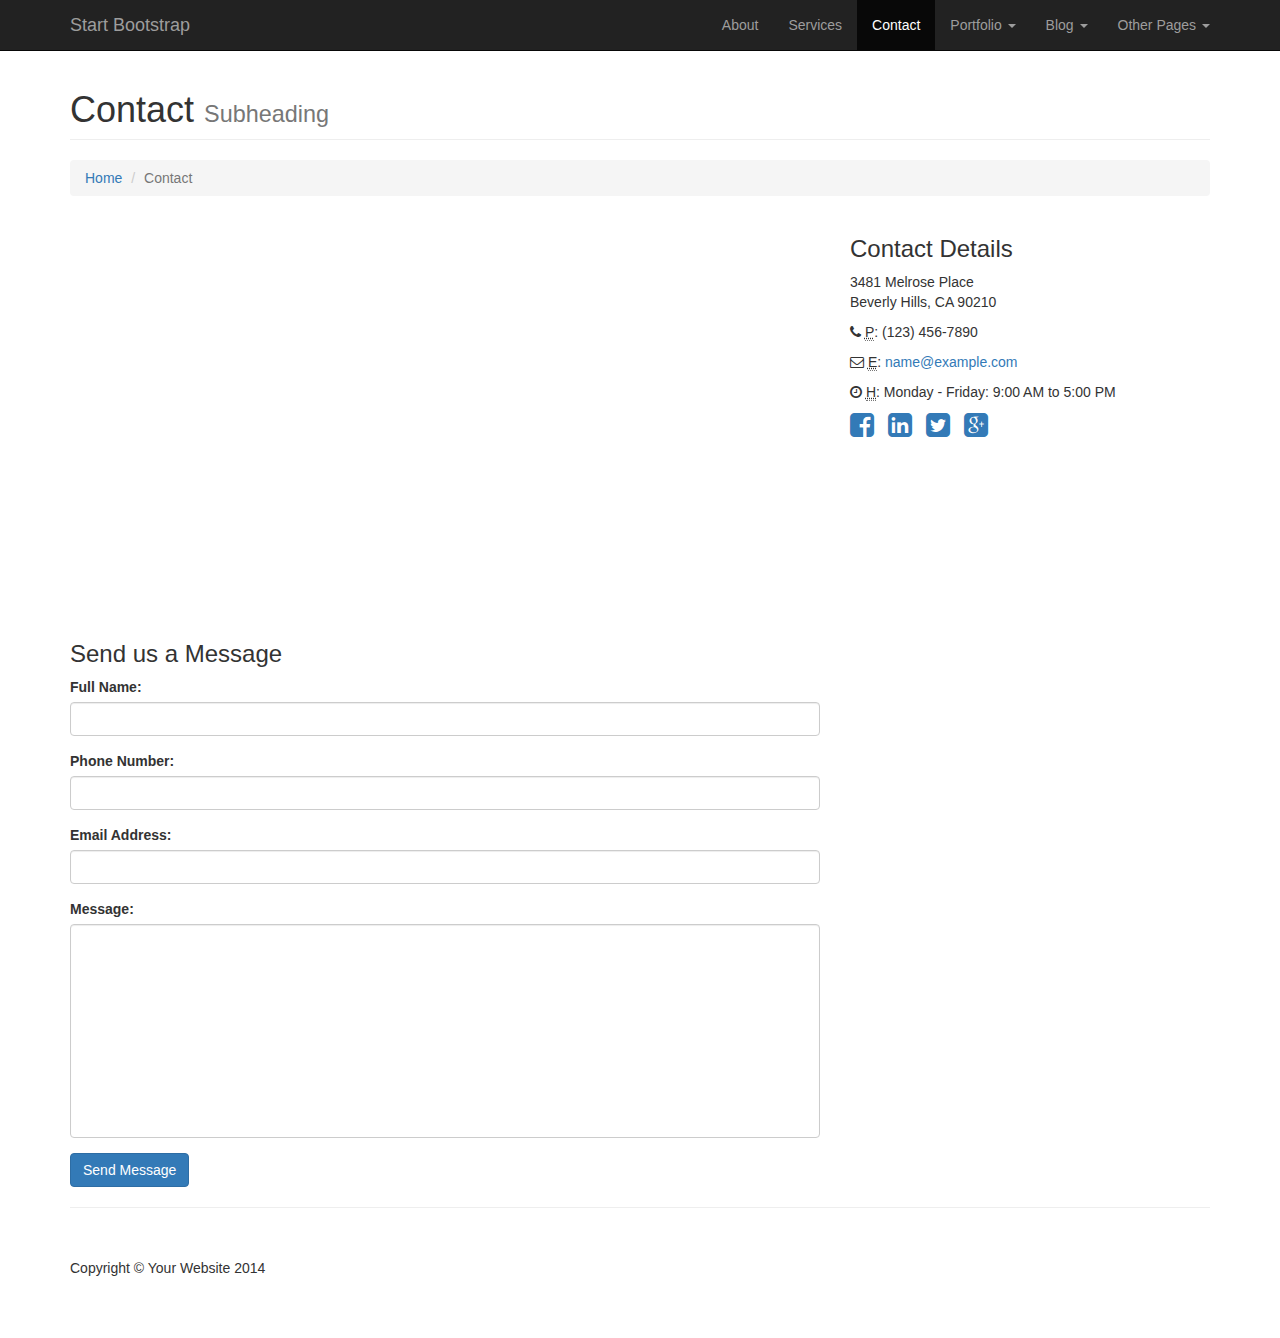
<file: startbootstrap-modern-business-gh-pages/contact.html>
<!DOCTYPE html>
<html lang="en">

<head>

    <meta charset="utf-8">
    <meta http-equiv="X-UA-Compatible" content="IE=edge">
    <meta name="viewport" content="width=device-width, initial-scale=1">
    <meta name="description" content="">
    <meta name="author" content="">

    <title>Modern Business - Start Bootstrap Template</title>

    <!-- Bootstrap Core CSS -->
    <link href="css/bootstrap.min.css" rel="stylesheet">

    <!-- Custom CSS -->
    <link href="css/modern-business.css" rel="stylesheet">

    <!-- Custom Fonts -->
    <link href="font-awesome/css/font-awesome.min.css" rel="stylesheet" type="text/css">

    <!-- HTML5 Shim and Respond.js IE8 support of HTML5 elements and media queries -->
    <!-- WARNING: Respond.js doesn't work if you view the page via file:// -->
    <!--[if lt IE 9]>
        <script src="https://oss.maxcdn.com/libs/html5shiv/3.7.0/html5shiv.js"></script>
        <script src="https://oss.maxcdn.com/libs/respond.js/1.4.2/respond.min.js"></script>
    <![endif]-->

</head>

<body>

    <!-- Navigation -->
    <nav class="navbar navbar-inverse navbar-fixed-top" role="navigation">
        <div class="container">
            <!-- Brand and toggle get grouped for better mobile display -->
            <div class="navbar-header">
                <button type="button" class="navbar-toggle" data-toggle="collapse" data-target="#bs-example-navbar-collapse-1">
                    <span class="sr-only">Toggle navigation</span>
                    <span class="icon-bar"></span>
                    <span class="icon-bar"></span>
                    <span class="icon-bar"></span>
                </button>
                <a class="navbar-brand" href="index.html">Start Bootstrap</a>
            </div>
            <!-- Collect the nav links, forms, and other content for toggling -->
            <div class="collapse navbar-collapse" id="bs-example-navbar-collapse-1">
                <ul class="nav navbar-nav navbar-right">
                    <li>
                        <a href="about.html">About</a>
                    </li>
                    <li>
                        <a href="services.html">Services</a>
                    </li>
                    <li class="active">
                        <a href="contact.html">Contact</a>
                    </li>
                    <li class="dropdown">
                        <a href="#" class="dropdown-toggle" data-toggle="dropdown">Portfolio <b class="caret"></b></a>
                        <ul class="dropdown-menu">
                            <li>
                                <a href="portfolio-1-col.html">1 Column Portfolio</a>
                            </li>
                            <li>
                                <a href="portfolio-2-col.html">2 Column Portfolio</a>
                            </li>
                            <li>
                                <a href="portfolio-3-col.html">3 Column Portfolio</a>
                            </li>
                            <li>
                                <a href="portfolio-4-col.html">4 Column Portfolio</a>
                            </li>
                            <li>
                                <a href="portfolio-item.html">Single Portfolio Item</a>
                            </li>
                        </ul>
                    </li>
                    <li class="dropdown">
                        <a href="#" class="dropdown-toggle" data-toggle="dropdown">Blog <b class="caret"></b></a>
                        <ul class="dropdown-menu">
                            <li>
                                <a href="blog-home-1.html">Blog Home 1</a>
                            </li>
                            <li>
                                <a href="blog-home-2.html">Blog Home 2</a>
                            </li>
                            <li>
                                <a href="blog-post.html">Blog Post</a>
                            </li>
                        </ul>
                    </li>
                    <li class="dropdown">
                        <a href="#" class="dropdown-toggle" data-toggle="dropdown">Other Pages <b class="caret"></b></a>
                        <ul class="dropdown-menu">
                            <li>
                                <a href="full-width.html">Full Width Page</a>
                            </li>
                            <li>
                                <a href="sidebar.html">Sidebar Page</a>
                            </li>
                            <li>
                                <a href="faq.html">FAQ</a>
                            </li>
                            <li>
                                <a href="404.html">404</a>
                            </li>
                            <li>
                                <a href="pricing.html">Pricing Table</a>
                            </li>
                        </ul>
                    </li>
                </ul>
            </div>
            <!-- /.navbar-collapse -->
        </div>
        <!-- /.container -->
    </nav>

    <!-- Page Content -->
    <div class="container">

        <!-- Page Heading/Breadcrumbs -->
        <div class="row">
            <div class="col-lg-12">
                <h1 class="page-header">Contact
                    <small>Subheading</small>
                </h1>
                <ol class="breadcrumb">
                    <li><a href="index.html">Home</a>
                    </li>
                    <li class="active">Contact</li>
                </ol>
            </div>
        </div>
        <!-- /.row -->

        <!-- Content Row -->
        <div class="row">
            <!-- Map Column -->
            <div class="col-md-8">
                <!-- Embedded Google Map -->
                <iframe width="100%" height="400px" frameborder="0" scrolling="no" marginheight="0" marginwidth="0" src="http://maps.google.com/maps?hl=en&amp;ie=UTF8&amp;ll=37.0625,-95.677068&amp;spn=56.506174,79.013672&amp;t=m&amp;z=4&amp;output=embed"></iframe>
            </div>
            <!-- Contact Details Column -->
            <div class="col-md-4">
                <h3>Contact Details</h3>
                <p>
                    3481 Melrose Place<br>Beverly Hills, CA 90210<br>
                </p>
                <p><i class="fa fa-phone"></i> 
                    <abbr title="Phone">P</abbr>: (123) 456-7890</p>
                <p><i class="fa fa-envelope-o"></i> 
                    <abbr title="Email">E</abbr>: <a href="mailto:name@example.com">name@example.com</a>
                </p>
                <p><i class="fa fa-clock-o"></i> 
                    <abbr title="Hours">H</abbr>: Monday - Friday: 9:00 AM to 5:00 PM</p>
                <ul class="list-unstyled list-inline list-social-icons">
                    <li>
                        <a href="#"><i class="fa fa-facebook-square fa-2x"></i></a>
                    </li>
                    <li>
                        <a href="#"><i class="fa fa-linkedin-square fa-2x"></i></a>
                    </li>
                    <li>
                        <a href="#"><i class="fa fa-twitter-square fa-2x"></i></a>
                    </li>
                    <li>
                        <a href="#"><i class="fa fa-google-plus-square fa-2x"></i></a>
                    </li>
                </ul>
            </div>
        </div>
        <!-- /.row -->

        <!-- Contact Form -->
        <!-- In order to set the email address and subject line for the contact form go to the bin/contact_me.php file. -->
        <div class="row">
            <div class="col-md-8">
                <h3>Send us a Message</h3>
                <form name="sentMessage" id="contactForm" novalidate>
                    <div class="control-group form-group">
                        <div class="controls">
                            <label>Full Name:</label>
                            <input type="text" class="form-control" id="name" required data-validation-required-message="Please enter your name.">
                            <p class="help-block"></p>
                        </div>
                    </div>
                    <div class="control-group form-group">
                        <div class="controls">
                            <label>Phone Number:</label>
                            <input type="tel" class="form-control" id="phone" required data-validation-required-message="Please enter your phone number.">
                        </div>
                    </div>
                    <div class="control-group form-group">
                        <div class="controls">
                            <label>Email Address:</label>
                            <input type="email" class="form-control" id="email" required data-validation-required-message="Please enter your email address.">
                        </div>
                    </div>
                    <div class="control-group form-group">
                        <div class="controls">
                            <label>Message:</label>
                            <textarea rows="10" cols="100" class="form-control" id="message" required data-validation-required-message="Please enter your message" maxlength="999" style="resize:none"></textarea>
                        </div>
                    </div>
                    <div id="success"></div>
                    <!-- For success/fail messages -->
                    <button type="submit" class="btn btn-primary">Send Message</button>
                </form>
            </div>

        </div>
        <!-- /.row -->

        <hr>

        <!-- Footer -->
        <footer>
            <div class="row">
                <div class="col-lg-12">
                    <p>Copyright &copy; Your Website 2014</p>
                </div>
            </div>
        </footer>

    </div>
    <!-- /.container -->

    <!-- jQuery -->
    <script src="js/jquery.js"></script>

    <!-- Bootstrap Core JavaScript -->
    <script src="js/bootstrap.min.js"></script>

    <!-- Contact Form JavaScript -->
    <!-- Do not edit these files! In order to set the email address and subject line for the contact form go to the bin/contact_me.php file. -->
    <script src="js/jqBootstrapValidation.js"></script>
    <script src="js/contact_me.js"></script>

</body>

</html>
</file>
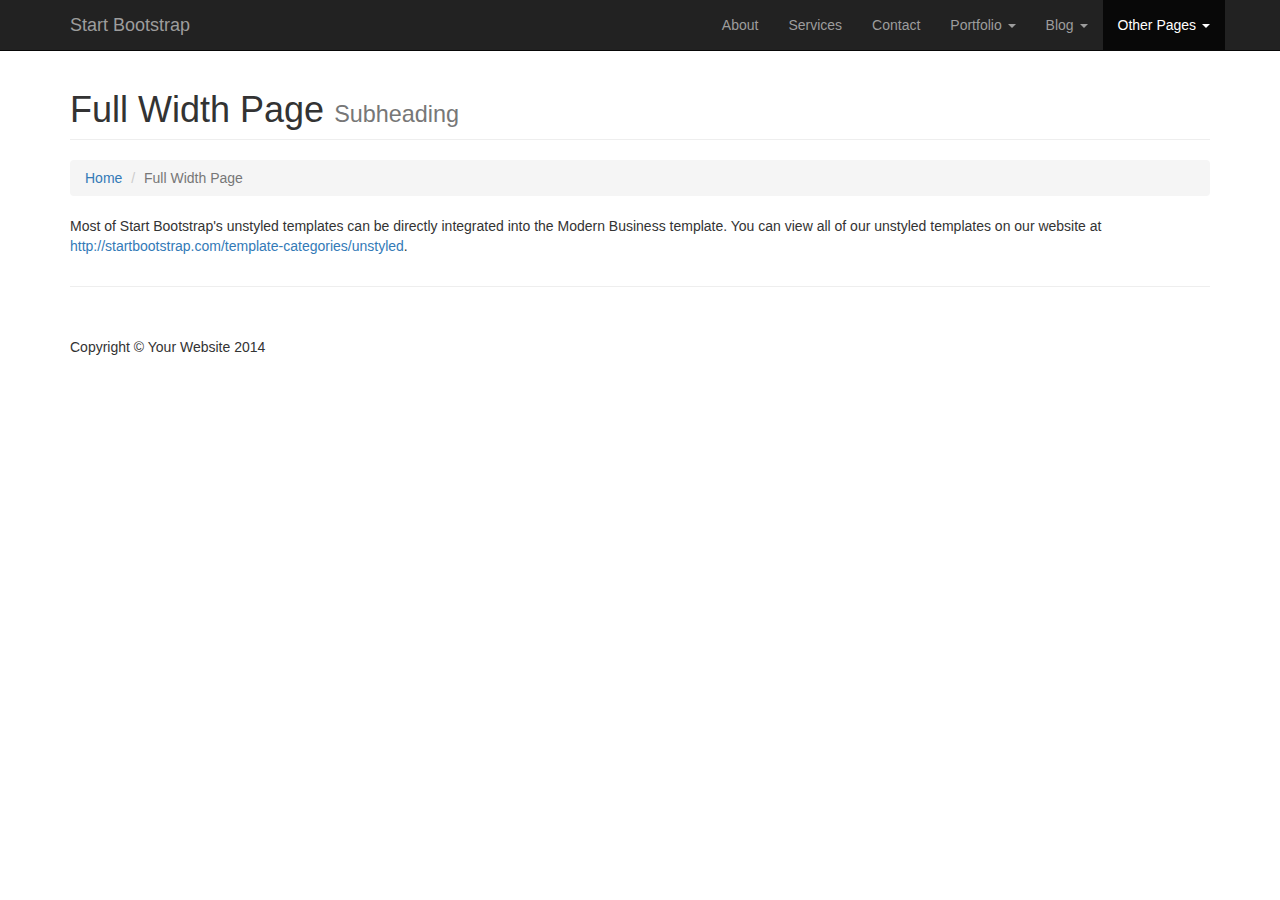
<file: startbootstrap-modern-business-gh-pages/full-width.html>
<!DOCTYPE html>
<html lang="en">

<head>

    <meta charset="utf-8">
    <meta http-equiv="X-UA-Compatible" content="IE=edge">
    <meta name="viewport" content="width=device-width, initial-scale=1">
    <meta name="description" content="">
    <meta name="author" content="">

    <title>Modern Business - Start Bootstrap Template</title>

    <!-- Bootstrap Core CSS -->
    <link href="css/bootstrap.min.css" rel="stylesheet">

    <!-- Custom CSS -->
    <link href="css/modern-business.css" rel="stylesheet">

    <!-- Custom Fonts -->
    <link href="font-awesome/css/font-awesome.min.css" rel="stylesheet" type="text/css">

    <!-- HTML5 Shim and Respond.js IE8 support of HTML5 elements and media queries -->
    <!-- WARNING: Respond.js doesn't work if you view the page via file:// -->
    <!--[if lt IE 9]>
        <script src="https://oss.maxcdn.com/libs/html5shiv/3.7.0/html5shiv.js"></script>
        <script src="https://oss.maxcdn.com/libs/respond.js/1.4.2/respond.min.js"></script>
    <![endif]-->

</head>

<body>

    <!-- Navigation -->
    <nav class="navbar navbar-inverse navbar-fixed-top" role="navigation">
        <div class="container">
            <!-- Brand and toggle get grouped for better mobile display -->
            <div class="navbar-header">
                <button type="button" class="navbar-toggle" data-toggle="collapse" data-target="#bs-example-navbar-collapse-1">
                    <span class="sr-only">Toggle navigation</span>
                    <span class="icon-bar"></span>
                    <span class="icon-bar"></span>
                    <span class="icon-bar"></span>
                </button>
                <a class="navbar-brand" href="index.html">Start Bootstrap</a>
            </div>
            <!-- Collect the nav links, forms, and other content for toggling -->
            <div class="collapse navbar-collapse" id="bs-example-navbar-collapse-1">
                <ul class="nav navbar-nav navbar-right">
                    <li>
                        <a href="about.html">About</a>
                    </li>
                    <li>
                        <a href="services.html">Services</a>
                    </li>
                    <li>
                        <a href="contact.html">Contact</a>
                    </li>
                    <li class="dropdown">
                        <a href="#" class="dropdown-toggle" data-toggle="dropdown">Portfolio <b class="caret"></b></a>
                        <ul class="dropdown-menu">
                            <li>
                                <a href="portfolio-1-col.html">1 Column Portfolio</a>
                            </li>
                            <li>
                                <a href="portfolio-2-col.html">2 Column Portfolio</a>
                            </li>
                            <li>
                                <a href="portfolio-3-col.html">3 Column Portfolio</a>
                            </li>
                            <li>
                                <a href="portfolio-4-col.html">4 Column Portfolio</a>
                            </li>
                            <li>
                                <a href="portfolio-item.html">Single Portfolio Item</a>
                            </li>
                        </ul>
                    </li>
                    <li class="dropdown">
                        <a href="#" class="dropdown-toggle" data-toggle="dropdown">Blog <b class="caret"></b></a>
                        <ul class="dropdown-menu">
                            <li>
                                <a href="blog-home-1.html">Blog Home 1</a>
                            </li>
                            <li>
                                <a href="blog-home-2.html">Blog Home 2</a>
                            </li>
                            <li>
                                <a href="blog-post.html">Blog Post</a>
                            </li>
                        </ul>
                    </li>
                    <li class="dropdown active">
                        <a href="#" class="dropdown-toggle" data-toggle="dropdown">Other Pages <b class="caret"></b></a>
                        <ul class="dropdown-menu">
                            <li class="active">
                                <a href="full-width.html">Full Width Page</a>
                            </li>
                            <li>
                                <a href="sidebar.html">Sidebar Page</a>
                            </li>
                            <li>
                                <a href="faq.html">FAQ</a>
                            </li>
                            <li>
                                <a href="404.html">404</a>
                            </li>
                            <li>
                                <a href="pricing.html">Pricing Table</a>
                            </li>
                        </ul>
                    </li>
                </ul>
            </div>
            <!-- /.navbar-collapse -->
        </div>
        <!-- /.container -->
    </nav>

    <!-- Page Content -->
    <div class="container">

        <!-- Page Heading/Breadcrumbs -->
        <div class="row">
            <div class="col-lg-12">
                <h1 class="page-header">Full Width Page
                    <small>Subheading</small>
                </h1>
                <ol class="breadcrumb">
                    <li><a href="index.html">Home</a>
                    </li>
                    <li class="active">Full Width Page</li>
                </ol>
            </div>
        </div>
        <!-- /.row -->

        <!-- Content Row -->
        <div class="row">
            <div class="col-lg-12">
                <p>Most of Start Bootstrap's unstyled templates can be directly integrated into the Modern Business template. You can view all of our unstyled templates on our website at <a href="http://startbootstrap.com/template-categories/unstyled">http://startbootstrap.com/template-categories/unstyled</a>.</p>
            </div>
        </div>
        <!-- /.row -->

        <hr>

        <!-- Footer -->
        <footer>
            <div class="row">
                <div class="col-lg-12">
                    <p>Copyright &copy; Your Website 2014</p>
                </div>
            </div>
        </footer>

    </div>
    <!-- /.container -->

    <!-- jQuery -->
    <script src="js/jquery.js"></script>

    <!-- Bootstrap Core JavaScript -->
    <script src="js/bootstrap.min.js"></script>

</body>

</html>
</file>
<file: startbootstrap-modern-business-gh-pages/css/modern-business.css>
/*!
 * Start Bootstrap - Modern Business (http://startbootstrap.com/)
 * Copyright 2013-2016 Start Bootstrap
 * Licensed under MIT (https://github.com/BlackrockDigital/startbootstrap/blob/gh-pages/LICENSE)
 */

/* Global Styles */

html,
body {
    height: 100%;
}

body {
    padding-top: 50px; /* Required padding for .navbar-fixed-top. Remove if using .navbar-static-top. Change if height of navigation changes. */
}

.img-portfolio {
    margin-bottom: 30px;
}

.img-hover:hover {
    opacity: 0.8;
}

/* Home Page Carousel */

header.carousel {
    height: 50%;
}

header.carousel .item,
header.carousel .item.active,
header.carousel .carousel-inner {
    height: 100%;
}

header.carousel .fill {
    width: 100%;
    height: 100%;
    background-position: center;
    background-size: cover;
}

/* 404 Page Styles */

.error-404 {
    font-size: 100px;
}

/* Pricing Page Styles */

.price {
    display: block;
    font-size: 50px;
    line-height: 50px;
}

.price sup {
    top: -20px;
    left: 2px;
    font-size: 20px;
}

.period {
    display: block;
    font-style: italic;
}

/* Footer Styles */

footer {
    margin: 50px 0;
}

/* Responsive Styles */

@media(max-width:991px) {
    .customer-img,
    .img-related {
        margin-bottom: 30px;
    }
}

@media(max-width:767px) {
    .img-portfolio {
        margin-bottom: 15px;
    }

    header.carousel .carousel {
        height: 70%;
    }
}
</file>
